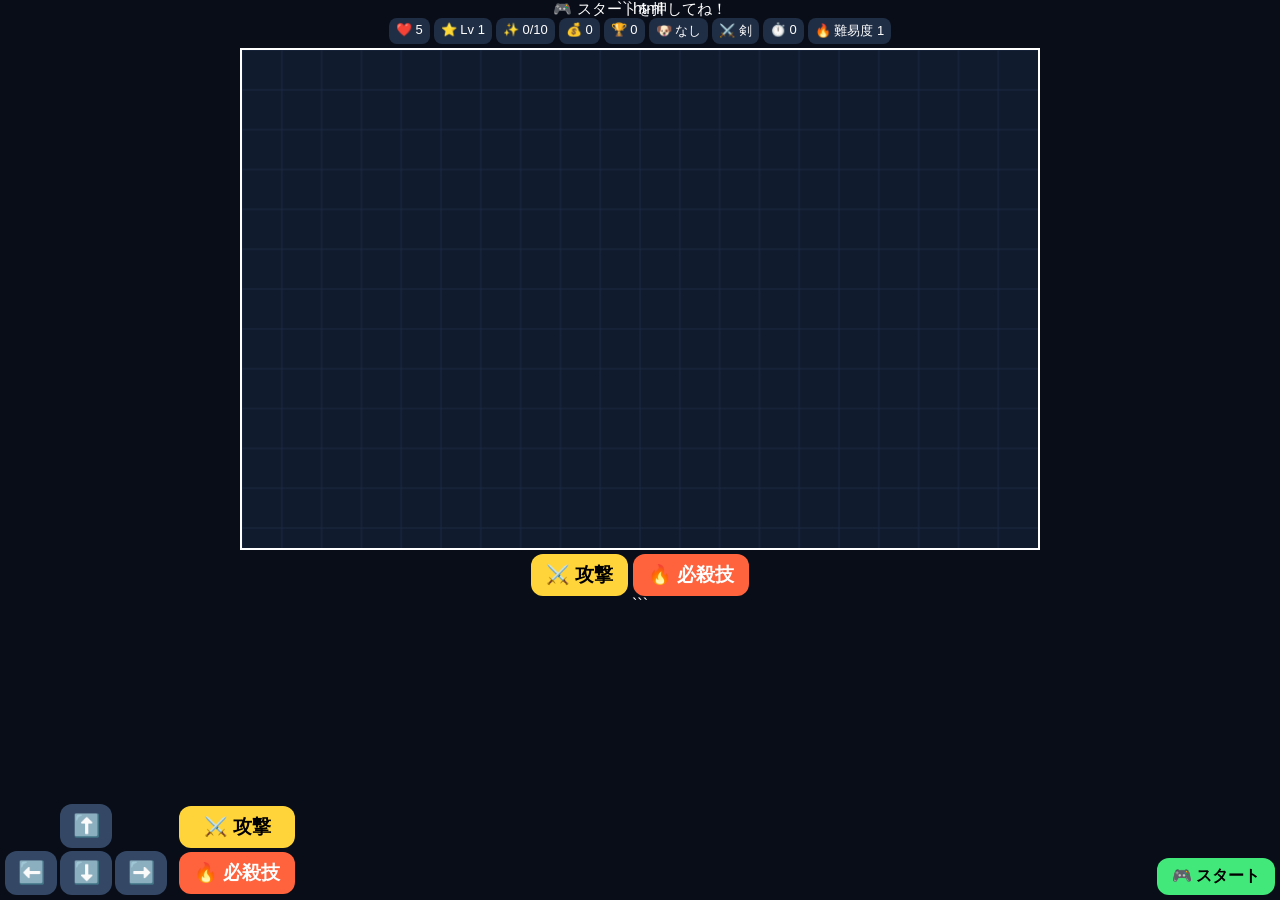
<file: index.html>
```html
<!DOCTYPE html>
<html lang="ja">
<head>
<meta charset="UTF-8">

<meta name="viewport"
content="width=device-width,
initial-scale=1.0,
maximum-scale=1.0,
user-scalable=no">

<title>🔥 無限モンスターサバイバル</title>

<style>

*{
 box-sizing:border-box;
 touch-action:none;
}

body{
 margin:0;
 background:#080d18;
 color:white;
 font-family:sans-serif;
 text-align:center;
 overflow:hidden;
}

h1{
 margin:4px;
 font-size:22px;
}

#info{
 display:flex;
 justify-content:center;
 flex-wrap:wrap;
 gap:4px;
 font-size:13px;
}

.stat{
 background:#202e45;
 padding:4px 7px;
 border-radius:8px;
}

canvas{
 display:block;
 margin:4px auto;
 border:2px solid white;
 background:#111b2e;
 width:min(96vw,800px);
 height:auto;
}

#message{
 height:25px;
 font-size:15px;
}

#bossBox{
 display:none;
 width:70%;
 max-width:600px;
 height:18px;
 margin:3px auto;
 border:2px solid white;
 border-radius:10px;
 overflow:hidden;
}

#bossHP{
 width:100%;
 height:100%;
 background:#e63946;
}

button{
 border:0;
 border-radius:12px;
 font-weight:bold;
 user-select:none;
 -webkit-user-select:none;
}

#start{
 background:#42e879;
 padding:8px 15px;
 font-size:16px;
}

#attack,
#mobileAttack{
 background:#ffd43b;
 padding:8px 15px;
 font-size:19px;
}

#special,
#mobileSpecial{
 background:#ff633d;
 color:white;
 padding:8px 15px;
 font-size:19px;
}

#mobileControls{
 display:flex;
 justify-content:center;
 align-items:center;
 gap:12px;
 margin-top:2px;
}

#dpad{
 display:grid;
 grid-template-columns:52px 52px 52px;
 grid-template-rows:44px 44px;
 gap:3px;
}

.move{
 background:#344866;
 color:white;
 font-size:22px;
}

#up{
 grid-column:2;
}

#left{
 grid-column:1;
 grid-row:2;
}

#down{
 grid-column:2;
 grid-row:2;
}

#right{
 grid-column:3;
 grid-row:2;
}

.actionButtons{
 display:flex;
 flex-direction:column;
 gap:4px;
}

.actionButtons button{
 min-width:105px;
 min-height:40px;
}

@media (orientation:landscape){

 h1{
  display:none;
 }

 canvas{
  width:min(73vw,800px);
 }

 #mobileControls{
  position:absolute;
  left:5px;
  bottom:5px;
 }

 #start{
  position:absolute;
  right:5px;
  bottom:5px;
 }

 #message{
  position:absolute;
  top:0;
  left:50%;
  transform:translateX(-50%);
 }
}

</style>
</head>

<body>

<h1>🔥 無限モンスターサバイバル 🔥</h1>

<div id="info">

<div class="stat">
❤️ <span id="hp">5</span>
</div>

<div class="stat">
⭐ Lv <span id="level">1</span>
</div>

<div class="stat">
✨ <span id="exp">0/10</span>
</div>

<div class="stat">
💰 <span id="coin">0</span>
</div>

<div class="stat">
🏆 <span id="score">0</span>
</div>

<div class="stat">
🐶 <span id="pet">なし</span>
</div>

<div class="stat">
⚔️ <span id="weapon">剣</span>
</div>

<div class="stat">
⏱️ <span id="time">0</span>
</div>

<div class="stat">
🔥 難易度 <span id="difficulty">1</span>
</div>

</div>


<div id="bossBox">
 <div id="bossHP"></div>
</div>


<canvas id="game"
width="800"
height="500">
</canvas>


<div id="message">
🎮 スタートを押してね！
</div>


<div>

<button id="start">
🎮 スタート
</button>

<button id="attack">
⚔️ 攻撃
</button>

<button id="special">
🔥 必殺技
</button>

</div>


<div id="mobileControls">

<div id="dpad">

<button class="move" id="up">⬆️</button>

<button class="move" id="left">⬅️</button>

<button class="move" id="down">⬇️</button>

<button class="move" id="right">➡️</button>

</div>


<div class="actionButtons">

<button id="mobileAttack">
⚔️ 攻撃
</button>

<button id="mobileSpecial">
🔥 必殺技
</button>

</div>

</div>


<script>

/* =========================
   基本設定
========================= */

const canvas =
document.getElementById("game");

const ctx =
canvas.getContext("2d");


const hpText =
document.getElementById("hp");

const levelText =
document.getElementById("level");

const expText =
document.getElementById("exp");

const coinText =
document.getElementById("coin");

const scoreText =
document.getElementById("score");

const petText =
document.getElementById("pet");

const weaponText =
document.getElementById("weapon");

const timeText =
document.getElementById("time");

const difficultyText =
document.getElementById("difficulty");

const message =
document.getElementById("message");

const bossBox =
document.getElementById("bossBox");

const bossHP =
document.getElementById("bossHP");


let player;

let enemies=[];
let coins=[];
let effects=[];
let shots=[];

let boss=null;

let running=false;
let cleared=false;

let hp=5;
let maxHp=5;

let level=1;
let exp=0;

let coin=0;
let score=0;

let gameTime=0;

let difficulty=1;

let weapon="sword";
let weaponPower=1;

let pet=null;

let attackCooldown=0;
let specialCooldown=0;

let invincible=0;

let enemyTimer=0;
let coinTimer=0;
let petTimer=0;

let bossAttackTimer=0;
let bossSummonTimer=0;

let keys={};

let lastTime=0;


/* =========================
   スタート
========================= */

function startGame(){

 player={
  x:400,
  y:250,
  size:24,
  speed:4.5
 };

 enemies=[];
 coins=[];
 effects=[];
 shots=[];

 boss=null;

 running=true;
 cleared=false;

 hp=5;
 maxHp=5;

 level=1;
 exp=0;

 coin=0;
 score=0;

 gameTime=0;

 difficulty=1;

 weapon="sword";
 weaponPower=1;

 pet=null;

 attackCooldown=0;
 specialCooldown=0;

 invincible=0;

 enemyTimer=0;
 coinTimer=0;
 petTimer=0;

 bossAttackTimer=0;
 bossSummonTimer=0;

 bossBox.style.display="none";

 message.textContent=
 "👾 時間がたつほど難しくなるぞ！";

 updateUI();
}


/* =========================
   キーボード
========================= */

document.addEventListener(
"keydown",
function(e){

 keys[e.key.toLowerCase()]=true;

 if(e.key===" "){
  e.preventDefault();
  attack();
 }

 if(e.key.toLowerCase()==="e"){
  special();
 }

});


document.addEventListener(
"keyup",
function(e){

 keys[e.key.toLowerCase()]=false;

});


/* =========================
   スマホ移動
========================= */

function holdButton(
 button,
 direction
){

 button.addEventListener(
 "pointerdown",
 function(e){

  e.preventDefault();

  keys[direction]=true;

 });


 button.addEventListener(
 "pointerup",
 function(e){

  e.preventDefault();

  keys[direction]=false;

 });


 button.addEventListener(
 "pointercancel",
 function(){

  keys[direction]=false;

 });


 button.addEventListener(
 "pointerleave",
 function(){

  keys[direction]=false;

 });

}


holdButton(
 document.getElementById("up"),
 "arrowup"
);

holdButton(
 document.getElementById("down"),
 "arrowdown"
);

holdButton(
 document.getElementById("left"),
 "arrowleft"
);

holdButton(
 document.getElementById("right"),
 "arrowright"
);


/* =========================
   スマホ攻撃
========================= */

document.getElementById(
"mobileAttack"
).addEventListener(
"pointerdown",
function(e){

 e.preventDefault();

 attack();

});


document.getElementById(
"mobileSpecial"
).addEventListener(
"pointerdown",
function(e){

 e.preventDefault();

 special();

});


document.getElementById(
"attack"
).onclick=attack;

document.getElementById(
"special"
).onclick=special;

document.getElementById(
"start"
).onclick=startGame;


/* =========================
   攻撃
========================= */

function attack(){

 if(!running)return;

 if(attackCooldown>0)return;

 attackCooldown=350;


 let range=85;

 let damage=
 25*weaponPower;


 if(weapon==="magic"){

  range=145;

  damage=
  35*weaponPower;
 }


 let hit=false;


 for(
  let i=enemies.length-1;
  i>=0;
  i--
 ){

  const e=enemies[i];

  const d=Math.hypot(
   e.x-player.x,
   e.y-player.y
  );


  if(d<range){

   e.hp-=damage;

   hit=true;

   effect(
    e.x,
    e.y,
    "💥"
   );


   if(e.hp<=0){

    defeatEnemy(i);
   }
  }
 }


 if(boss){

  const d=Math.hypot(
   boss.x-player.x,
   boss.y-player.y
  );


  if(d<145){

   boss.hp-=damage;

   hit=true;

   effect(
    boss.x,
    boss.y,
    "🔥"
   );


   if(boss.hp<=0){

    winGame();
   }
  }
 }


 if(hit){

  message.textContent=
  "⚔️ 攻撃が当たった！";
 }
}


/* =========================
   必殺技
========================= */

function special(){

 if(!running)return;

 if(specialCooldown>0)return;

 specialCooldown=7000;


 const damage=
 120+level*25;


 for(
  let i=enemies.length-1;
  i>=0;
  i--
 ){

  const e=enemies[i];

  const d=Math.hypot(
   e.x-player.x,
   e.y-player.y
  );


  if(d<250){

   e.hp-=damage;

   effect(
    e.x,
    e.y,
    "🔥🔥"
   );


   if(e.hp<=0){

    defeatEnemy(i);
   }
  }
 }


 if(boss){

  const d=Math.hypot(
   boss.x-player.x,
   boss.y-player.y
  );


  if(d<280){

   boss.hp-=damage*2;

   effect(
    boss.x,
    boss.y,
    "💥🔥"
   );


   if(boss.hp<=0){

    winGame();
   }
  }
 }


 message.textContent=
 "🔥🔥🔥 超必殺技！！！";
}


/* =========================
   敵生成
========================= */

function spawnEnemy(){

 const side=
 Math.floor(
  Math.random()*4
 );

 let x;
 let y;


 if(side===0){

  x=-30;
  y=Math.random()*500;

 }else if(side===1){

  x=830;
  y=Math.random()*500;

 }else if(side===2){

  x=Math.random()*800;
  y=-30;

 }else{

  x=Math.random()*800;
  y=530;
 }


 const type=
 Math.random();


 let enemy;


 /* 高速敵 */

 if(type<0.25){

  enemy={

   x:x,
   y:y,

   size:17,

   speed:
   3.0+
   difficulty*0.12,

   hp:
   30+
   difficulty*8,

   maxHp:
   30+
   difficulty*8,

   damage:1,

   icon:"🐺"
  };


 /* タンク */

 }else if(type<0.45){

  enemy={

   x:x,
   y:y,

   size:32,

   speed:
   0.9+
   difficulty*0.04,

   hp:
   100+
   difficulty*18,

   maxHp:
   100+
   difficulty*18,

   damage:2,

   icon:"👹"
  };


 /* 普通 */

 }else{

  enemy={

   x:x,
   y:y,

   size:23,

   speed:
   1.4+
   difficulty*0.07,

   hp:
   45+
   difficulty*10,

   maxHp:
   45+
   difficulty*10,

   damage:1,

   icon:"👾"
  };
 }


 enemies.push(enemy);
}


/* =========================
   敵撃破
========================= */

function defeatEnemy(index){

 const e=enemies[index];

 score+=
 20+
 difficulty*2;

 exp+=3;

 coin+=1;


 effect(
  e.x,
  e.y,
  "✨"
 );


 enemies.splice(
  index,
  1
 );


 checkLevel();
}


/* =========================
   レベルアップ
========================= */

function checkLevel(){

 while(
  exp>=level*10
 ){

  exp-=level*10;

  level++;

  weaponPower++;

  maxHp++;

  hp=maxHp;


  message.textContent=
  "⭐ LEVEL UP！";


  /* ペット */

  if(
   level===3 &&
   !pet
  ){

   pet="🐶";

   message.textContent=
   "🐶 ペットが仲間になった！";
  }


  /* 魔法 */

  if(level===5){

   weapon="magic";

   message.textContent=
   "🔮 魔法を覚えた！";
  }


  /* さらにペット */

  if(
   level===10 &&
   pet==="🐶"
  ){

   pet="🐲";

   message.textContent=
   "🐲 ペットが進化した！！";
  }


  updateUI();
 }
}


/* =========================
   コイン
========================= */

function spawnCoin(){

 coins.push({

  x:30+
  Math.random()*740,

  y:30+
  Math.random()*440,

  size:14
 });
}


/* =========================
   ペット
========================= */

function updatePet(dt){

 if(!pet)return;

 petTimer+=dt;

 if(petTimer<850)return;

 petTimer=0;

 if(enemies.length===0)return;


 let target=null;

 let shortest=Infinity;


 for(const e of enemies){

  const d=Math.hypot(
   e.x-player.x,
   e.y-player.y
  );


  if(d<shortest){

   shortest=d;

   target=e;
  }
 }


 if(target){

  const power=
  pet==="🐲"
  ?60+level*8
  :20+level*5;


  target.hp-=power;


  effect(
   target.x,
   target.y,
   pet+"💥"
  );


  if(target.hp<=0){

   const index=
   enemies.indexOf(target);


   if(index!==-1){

    defeatEnemy(index);
   }
  }
 }
}


/* =========================
   ボス
========================= */

function spawnBoss(){

 enemies=[];


 const bossLevel=
 difficulty;


 boss={

  x:680,

  y:250,

  size:65,

  hp:
  1200+
  bossLevel*250,

  maxHp:
  1200+
  bossLevel*250,

  speed:
  0.65+
  bossLevel*0.03
 };


 bossBox.style.display=
 "block";


 message.textContent=
 "👑👹 FINAL BOSS 出現！！";
}


/* =========================
   ボス更新
========================= */

function updateBoss(dt){

 if(!boss)return;


 const dx=
 player.x-boss.x;

 const dy=
 player.y-boss.y;

 const d=
 Math.hypot(dx,dy);


 if(d>120){

  boss.x+=
  dx/d*boss.speed;

  boss.y+=
  dy/d*boss.speed;
 }


 bossAttackTimer+=dt;

 bossSummonTimer+=dt;


 /* 攻撃間隔がどんどん短くなる */

 const attackInterval=
 Math.max(
  650,
  1700-
  difficulty*45
 );


 if(
  bossAttackTimer>
  attackInterval
 ){

  bossAttackTimer=0;


  /* 近距離攻撃 */

  if(d<170){

   hurtPlayer(
    2+
    Math.floor(
     difficulty/5
    )
   );


   effect(
    player.x,
    player.y,
    "🔥"
   );


  /* 遠距離攻撃 */

  }else{

   const count=
   Math.min(
    5,
    1+
    Math.floor(
     difficulty/4
    )
   );


   for(
    let i=0;
    i<count;
    i++
   ){

    const angle=
    Math.atan2(dy,dx)+
    (i-(count-1)/2)*0.18;


    shots.push({

     x:boss.x,

     y:boss.y,

     vx:
     Math.cos(angle)*
     (4.5+
     difficulty*0.08),

     vy:
     Math.sin(angle)*
     (4.5+
     difficulty*0.08),

     life:180
    });
   }
  }
 }


 /* 子分召喚 */

 const summonInterval=
 Math.max(
  2500,
  6000-
  difficulty*120
 );


 if(
  bossSummonTimer>
  summonInterval
 ){

  bossSummonTimer=0;


  const amount=
  Math.min(
   8,
   2+
   Math.floor(
    difficulty/3
   )
  );


  for(
   let i=0;
   i<amount;
   i++
  ){

   spawnEnemy();
  }


  message.textContent=
  "👑 ボスが大量召喚！！";
 }


 bossHP.style.width=
 Math.max(
  0,
  boss.hp/boss.maxHp*100
 )+"%";
}


/* =========================
   ダメージ
========================= */

function hurtPlayer(damage){

 if(invincible>0)return;


 hp-=damage;

 invincible=900;


 effect(
  player.x,
  player.y,
  "💢"
 );


 if(hp<=0){

  hp=0;

  gameOver();
 }
}


/* =========================
   エフェクト
========================= */

function effect(
 x,
 y,
 text
){

 effects.push({

  x:x,
  y:y,

  text:text,

  life:45
 });
}


/* =========================
   更新
========================= */

function update(dt){

 if(!running)return;


 gameTime+=
 dt/1000;


 /* 10秒ごとに難しくなる */

 difficulty=
 Math.max(
  1,
  Math.floor(
   gameTime/10
  )+1
 );


 score+=
 dt*0.01;


 attackCooldown=
 Math.max(
  0,
  attackCooldown-dt
 );


 specialCooldown=
 Math.max(
  0,
  specialCooldown-dt
 );


 invincible=
 Math.max(
  0,
  invincible-dt
 );


 /* =================
    プレイヤー移動
 ================= */

 let dx=0;
 let dy=0;


 if(
  keys["a"]||
  keys["arrowleft"]
 )dx--;


 if(
  keys["d"]||
  keys["arrowright"]
 )dx++;


 if(
  keys["w"]||
  keys["arrowup"]
 )dy--;


 if(
  keys["s"]||
  keys["arrowdown"]
 )dy++;


 if(dx||dy){

  const d=
  Math.hypot(dx,dy);


  player.x+=
  dx/d*player.speed;

  player.y+=
  dy/d*player.speed;
 }


 player.x=
 Math.max(
  25,
  Math.min(
   775,
   player.x
  )
 );


 player.y=
 Math.max(
  25,
  Math.min(
   475,
   player.y
  )
 );


 /* =================
    ボス出現
 ================= */

 if(
  gameTime>=60 &&
  !boss
 ){

  spawnBoss();
 }


 /* =================
    敵生成
 ================= */

 if(!boss){

  enemyTimer+=dt;


  const spawnTime=
  Math.max(
   180,
   850-
   difficulty*35
  );


  if(
   enemyTimer>
   spawnTime
  ){

   enemyTimer=0;

   spawnEnemy();
  }


  coinTimer+=dt;


  if(
   coinTimer>
   Math.max(
    500,
    1500-
    difficulty*30
   )
  ){

   coinTimer=0;

   spawnCoin();
  }
 }


 /* =================
    敵移動
 ================= */

 for(
  const e of enemies
 ){

  const dx=
  player.x-e.x;

  const dy=
  player.y-e.y;

  const d=
  Math.hypot(dx,dy);


  if(d>0){

   e.x+=
   dx/d*e.speed;

   e.y+=
   dy/d*e.speed;
  }


  if(
   d<
   player.size+
   e.size
  ){

   hurtPlayer(
    e.damage
   );
  }
 }


 /* =================
    コイン取得
 ================= */

 for(
  let i=coins.length-1;
  i>=0;
  i--
 ){

  const c=coins[i];

  const d=
  Math.hypot(
   player.x-c.x,
   player.y-c.y
  );


  if(
   d<
   player.size+
   c.size
  ){

   coin++;

   score+=50;

   coins.splice(i,1);


   effect(
    c.x,
    c.y,
    "💰"
   );
  }
 }


 updatePet(dt);

 updateBoss(dt);


 /* =================
    ボス弾
 ================= */

 for(
  let i=shots.length-1;
  i>=0;
  i--
 ){

  const s=shots[i];

  s.x+=s.vx;

  s.y+=s.vy;

  s.life--;


  const d=
  Math.hypot(
   player.x-s.x,
   player.y-s.y
  );


  if(d<25){

   hurtPlayer(1);

   shots.splice(i,1);

   continue;
  }


  if(s.life<=0){

   shots.splice(i,1);
  }
 }


 /* =================
    エフェクト
 ================= */

 for(
  let i=effects.length-1;
  i>=0;
  i--
 ){

  effects[i].y-=0.7;

  effects[i].life--;


  if(
   effects[i].life<=0
  ){

   effects.splice(i,1);
  }
 }


 updateUI();
}


/* =========================
   GAME OVER
========================= */

function gameOver(){

 running=false;

 message.textContent=
 "💀 GAME OVER！";
}


/* =========================
   CLEAR
========================= */

function winGame(){

 if(cleared)return;


 cleared=true;

 running=false;

 boss=null;

 bossBox.style.display=
 "none";


 score+=10000;


 message.textContent=
 "🏆 GAME CLEAR！！";


 updateUI();
}


/* =========================
   UI
========================= */

function updateUI(){

 hpText.textContent=hp;

 levelText.textContent=
 level;

 expText.textContent=
 exp+"/"+level*10;

 coinText.textContent=
 coin;

 scoreText.textContent=
 Math.floor(score);

 petText.textContent=
 pet||"なし";

 weaponText.textContent=
 weapon==="sword"
 ?"🗡️ 剣"
 :"🔮 魔法";

 timeText.textContent=
 Math.floor(gameTime);

 difficultyText.textContent=
 difficulty;
}


/* =========================
   描画
========================= */

function draw(){

 ctx.clearRect(
  0,0,800,500
 );


 /* 背景 */

 ctx.fillStyle=
 "#111b2e";

 ctx.fillRect(
  0,0,800,500
 );


 /* マス目 */

 ctx.strokeStyle=
 "#1d2a42";


 for(
  let x=0;
  x<800;
  x+=40
 ){

  ctx.beginPath();

  ctx.moveTo(x,0);

  ctx.lineTo(x,500);

  ctx.stroke();
 }


 for(
  let y=0;
  y<500;
  y+=40
 ){

  ctx.beginPath();

  ctx.moveTo(0,y);

  ctx.lineTo(800,y);

  ctx.stroke();
 }


 /* コイン */

 for(
  const c of coins
 ){

  ctx.font=
  "27px sans-serif";

  ctx.textAlign="center";

  ctx.textBaseline="middle";

  ctx.fillText(
   "💰",
   c.x,
   c.y
  );
 }


 /* 敵 */

 for(
  const e of enemies
 ){

  ctx.font=
  (e.size+15)+
  "px sans-serif";


  ctx.fillText(
   e.icon,
   e.x,
   e.y
  );


  /* HPバー */

  ctx.fillStyle=
  "#e63946";


  ctx.fillRect(
   e.x-e.size,
   e.y-e.size-7,

   e.size*2*
   Math.max(
    0,
    e.hp/e.maxHp
   ),

   4
  );
 }


 /* ボス */

 if(boss){

  ctx.font=
  "90px sans-serif";


  ctx.fillText(
   "👹",
   boss.x,
   boss.y
  );


  ctx.font=
  "23px sans-serif";


  ctx.fillText(
   "👑 BOSS",
   boss.x,
   boss.y-65
  );
 }


 /* 弾 */

 for(
  const s of shots
 ){

  ctx.font=
  "25px sans-serif";


  ctx.fillText(
   "🔥",
   s.x,
   s.y
  );
 }


 /* 攻撃範囲 */

 if(
  player &&
  attackCooldown>230
 ){

  ctx.beginPath();


  ctx.arc(
   player.x,
   player.y,

   boss
   ?145
   :
   weapon==="magic"
   ?145
   :85,

   0,
   Math.PI*2
  );


  ctx.strokeStyle=
  "#ffd43b";

  ctx.lineWidth=4;

  ctx.stroke();

  ctx.lineWidth=1;
 }


 /* プレイヤー */

 if(player){

  if(
   invincible<=0 ||
   Math.floor(
    invincible/80
   )%2===0
  ){

   ctx.font=
   "42px sans-serif";


   ctx.fillText(
    "🧙",
    player.x,
    player.y
   );
  }
 }


 /* ペット */

 if(
  player &&
  pet
 ){

  ctx.font=
  "32px sans-serif";


  ctx.fillText(
   pet,
   player.x-45,
   player.y+35
  );
 }


 /* エフェクト */

 for(
  const e of effects
 ){

  ctx.font=
  "25px sans-serif";


  ctx.fillText(
   e.text,
   e.x,
   e.y
  );
 }


 /* GAME OVER */

 if(
  !running &&
  !cleared &&
  hp<=0
 ){

  overlay();


  ctx.font=
  "50px sans-serif";


  ctx.fillText(
   "💀 GAME OVER",
   400,
   200
  );


  ctx.font=
  "25px sans-serif";


  ctx.fillText(
   "スコア "+
   Math.floor(score),
   400,
   255
  );


  ctx.fillText(
   "🔄 スタートで再挑戦！",
   400,
   315
  );
 }


 /* CLEAR */

 if(cleared){

  overlay();


  ctx.font=
  "50px sans-serif";


  ctx.fillText(
   "🏆 GAME CLEAR!",
   400,
   165
  );


  ctx.font=
  "27px sans-serif";


  ctx.fillText(
   "👑 ラスボス撃破！！",
   400,
   225
  );


  ctx.fillText(
   "⭐ LEVEL "+
   level,
   400,
   270
  );


  ctx.fillText(
   "💰 コイン "+
   coin,
   400,
   310
  );


  ctx.fillText(
   "🔥 難易度 "+
   difficulty,
   400,
   350
  );


  ctx.fillText(
   "🏆 スコア "+
   Math.floor(score),
   400,
   390
  );


  ctx.fillText(
   "🔄 もう一度遊ぶ！",
   400,
   435
  );
 }
}


/* =========================
   暗転
========================= */

function overlay(){

 ctx.fillStyle=
 "rgba(0,0,0,.75)";

 ctx.fillRect(
  0,0,800,500
 );

 ctx.fillStyle="white";

 ctx.textAlign="center";

 ctx.textBaseline="middle";
}


/* =========================
   ゲームループ
========================= */

function loop(now){

 let dt=
 now-lastTime;

 lastTime=now;


 if(dt>100){

  dt=16;
 }


 update(dt);

 draw();


 requestAnimationFrame(loop);
}


requestAnimationFrame(loop);

</script>

</body>
</html>
```
</file>
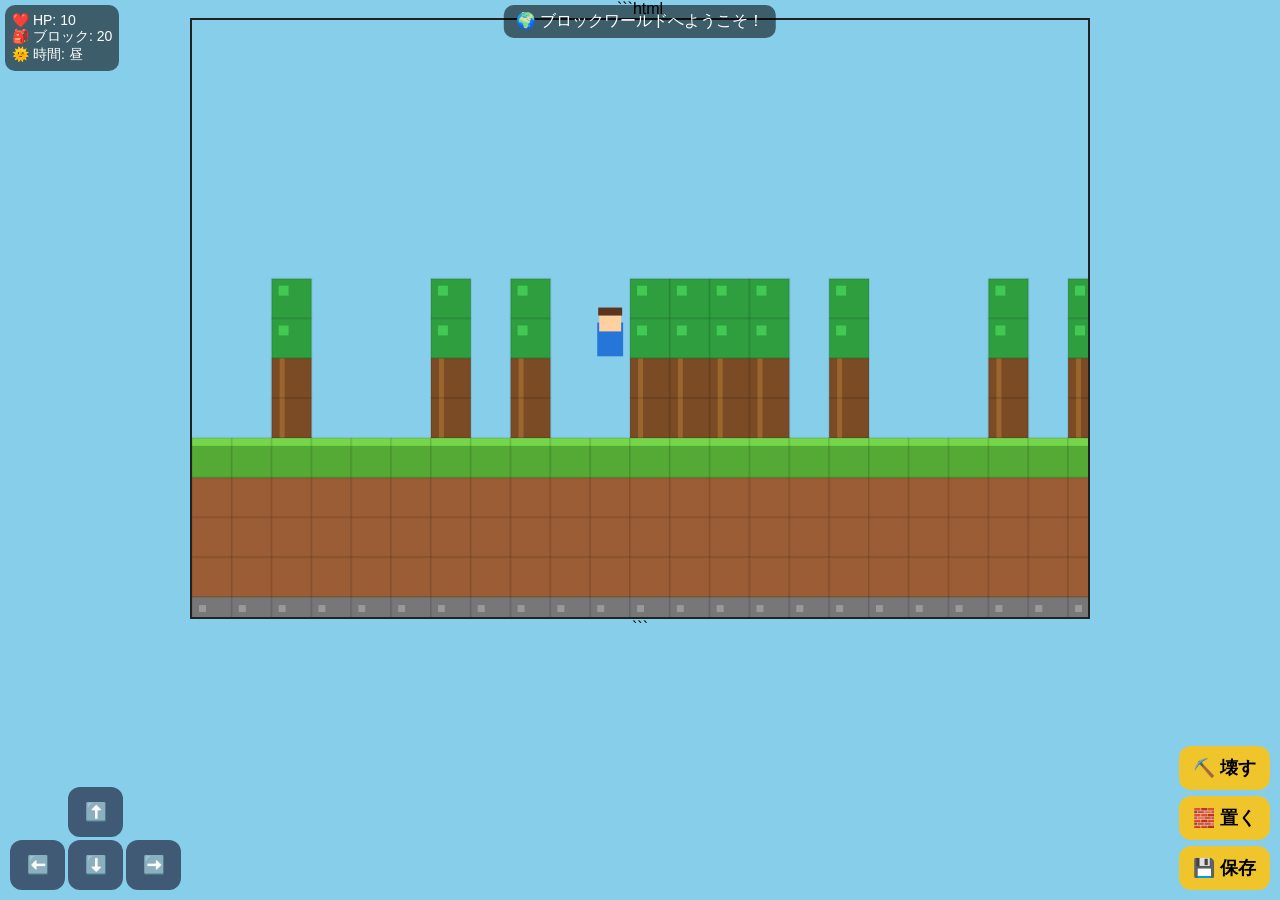
<file: game1.html>
```html
<!DOCTYPE html>
<html lang="ja">
<head>
<meta charset="UTF-8">
<meta name="viewport"
      content="width=device-width,
               initial-scale=1,
               maximum-scale=1,
               user-scalable=no">

<title>🌍 ブロックワールド</title>

<style>
*{
    box-sizing:border-box;
    touch-action:none;
}

body{
    margin:0;
    background:#87ceeb;
    font-family:sans-serif;
    overflow:hidden;
    text-align:center;
}

#game{
    display:block;
    margin:auto;
    background:#87ceeb;
    border:2px solid #222;
    width:100vw;
    max-width:900px;
    height:auto;
}

#info{
    position:fixed;
    top:5px;
    left:5px;
    z-index:10;
    background:rgba(0,0,0,.55);
    color:white;
    padding:7px;
    border-radius:10px;
    font-size:14px;
    text-align:left;
}

#message{
    position:fixed;
    top:5px;
    left:50%;
    transform:translateX(-50%);
    z-index:20;
    color:white;
    background:rgba(0,0,0,.55);
    padding:6px 12px;
    border-radius:10px;
}

#buttons{
    position:fixed;
    bottom:8px;
    left:50%;
    transform:translateX(-50%);
    z-index:20;
    display:flex;
    gap:6px;
    align-items:center;
}

button{
    border:0;
    border-radius:12px;
    padding:10px 14px;
    font-size:18px;
    font-weight:bold;
}

.move{
    background:#405a75;
    color:white;
}

.action{
    background:#f0c52b;
}

#pad{
    position:fixed;
    left:10px;
    bottom:10px;
    z-index:20;
    display:grid;
    grid-template-columns:55px 55px 55px;
    grid-template-rows:50px 50px;
    gap:3px;
}

#up{
    grid-column:2;
}

#left{
    grid-column:1;
    grid-row:2;
}

#down{
    grid-column:2;
    grid-row:2;
}

#right{
    grid-column:3;
    grid-row:2;
}

#actions{
    position:fixed;
    right:10px;
    bottom:10px;
    z-index:20;
    display:flex;
    flex-direction:column;
    gap:6px;
}

@media(max-width:600px){
    button{
        padding:9px 11px;
        font-size:16px;
    }

    #info{
        font-size:12px;
    }
}
</style>
</head>

<body>

<div id="info">
❤️ HP: <span id="hp">10</span><br>
🎒 ブロック: <span id="blockCount">20</span><br>
🌞 時間: <span id="day">昼</span>
</div>

<div id="message">
🌍 ブロックワールドへようこそ！
</div>

<canvas id="game"
        width="900"
        height="600">
</canvas>


<!-- スマホ移動 -->

<div id="pad">

<button class="move" id="up">⬆️</button>
<button class="move" id="left">⬅️</button>
<button class="move" id="down">⬇️</button>
<button class="move" id="right">➡️</button>

</div>


<!-- 操作 -->

<div id="actions">

<button class="action" id="breakBtn">
⛏️ 壊す
</button>

<button class="action" id="placeBtn">
🧱 置く
</button>

<button class="action" id="saveBtn">
💾 保存
</button>

</div>


<script>

/* =========================
   設定
========================= */

const canvas =
document.getElementById("game");

const ctx =
canvas.getContext("2d");


const TILE=40;

const WORLD_W=60;
const WORLD_H=40;


/* =========================
   世界
========================= */

let world=[];

for(let y=0;y<WORLD_H;y++){

    world[y]=[];

    for(let x=0;x<WORLD_W;x++){

        if(y<18){

            world[y][x]=0;

        }else if(y===18){

            world[y][x]=1;

        }else if(y<22){

            world[y][x]=2;

        }else{

            world[y][x]=3;
        }
    }
}


/* =========================
   木
========================= */

for(let i=0;i<35;i++){

    let x=
    2+
    Math.floor(
        Math.random()*(WORLD_W-4)
    );

    let y=17;

    world[y][x]=4;
    world[y-1][x]=4;
    world[y-2][x]=5;
    world[y-3][x]=5;
}


/* =========================
   石
========================= */

for(let i=0;i<80;i++){

    let x=
    Math.floor(
        Math.random()*WORLD_W
    );

    let y=
    23+
    Math.floor(
        Math.random()*15
    );

    if(y<WORLD_H){

        world[y][x]=6;
    }
}


/* =========================
   プレイヤー
========================= */

let player={
    x:10,
    y:15,
    hp:10
};


let blocks=20;

let cameraX=0;
let cameraY=0;

let dayTime=0;

let enemies=[];


/* =========================
   ブロック情報
========================= */

const blockNames={
    0:"空気",
    1:"草",
    2:"土",
    3:"石",
    4:"木",
    5:"葉っぱ",
    6:"石炭石"
};


/* =========================
   描画
========================= */

function drawBlock(
    type,
    x,
    y
){

    if(type===0)return;


    if(type===1){

        ctx.fillStyle="#55aa35";
        ctx.fillRect(
            x,y,TILE,TILE
        );

        ctx.fillStyle="#75d64c";
        ctx.fillRect(
            x,y,TILE,8
        );
    }


    if(type===2){

        ctx.fillStyle="#9b5d35";
        ctx.fillRect(
            x,y,TILE,TILE
        );
    }


    if(type===3){

        ctx.fillStyle="#777";
        ctx.fillRect(
            x,y,TILE,TILE
        );

        ctx.fillStyle="#999";

        ctx.fillRect(
            x+7,y+8,7,7
        );

        ctx.fillRect(
            x+25,y+20,6,6
        );
    }


    if(type===4){

        ctx.fillStyle="#7a4b24";
        ctx.fillRect(
            x,y,TILE,TILE
        );

        ctx.fillStyle="#9b652e";

        ctx.fillRect(
            x+8,y,5,TILE
        );
    }


    if(type===5){

        ctx.fillStyle="#2e9e3f";
        ctx.fillRect(
            x,y,TILE,TILE
        );

        ctx.fillStyle="#42c954";

        ctx.fillRect(
            x+7,y+7,10,10
        );
    }


    if(type===6){

        ctx.fillStyle="#666";
        ctx.fillRect(
            x,y,TILE,TILE
        );

        ctx.fillStyle="#222";

        ctx.fillRect(
            x+8,y+8,7,7
        );

        ctx.fillRect(
            x+25,y+24,6,6
        );
    }


    ctx.strokeStyle=
    "rgba(0,0,0,.15)";

    ctx.strokeRect(
        x,y,TILE,TILE
    );
}


/* =========================
   プレイヤー
========================= */

function drawPlayer(){

    const x=
    player.x*TILE-
    cameraX;

    const y=
    player.y*TILE-
    cameraY;


    ctx.fillStyle="#2675d8";

    ctx.fillRect(
        x+7,
        y+4,
        26,
        34
    );


    ctx.fillStyle="#ffd0a0";

    ctx.fillRect(
        x+9,
        y-9,
        22,
        22
    );


    ctx.fillStyle="#5b351d";

    ctx.fillRect(
        x+8,
        y-11,
        24,
        8
    );
}


/* =========================
   敵
========================= */

function spawnEnemy(){

    enemies.push({

        x:
        player.x+
        (Math.random()<.5?-8:8),

        y:17,

        hp:3,

        speed:.02
    });
}


function drawEnemies(){

    for(const e of enemies){

        const x=
        e.x*TILE-
        cameraX;

        const y=
        e.y*TILE-
        cameraY;


        ctx.fillStyle="#36a852";

        ctx.fillRect(
            x+5,
            y+5,
            30,
            32
        );


        ctx.fillStyle="#111";

        ctx.fillRect(
            x+11,
            y+13,
            5,
            5
        );

        ctx.fillRect(
            x+25,
            y+13,
            5,
            5
        );
    }
}


/* =========================
   世界描画
========================= */

function drawWorld(){

    ctx.clearRect(
        0,0,
        canvas.width,
        canvas.height
    );


    /* 空 */

    ctx.fillStyle=
    dayTime<3000
    ?" #87ceeb"
    :"#18233f";

    ctx.fillStyle=
    dayTime<3000
    ?" #87ceeb"
    :"#18233f";

    ctx.fillRect(
        0,0,
        canvas.width,
        canvas.height
    );


    /* ブロック */

    const startX=
    Math.floor(cameraX/TILE)-1;

    const endX=
    startX+
    Math.ceil(canvas.width/TILE)+2;

    const startY=
    Math.floor(cameraY/TILE)-1;

    const endY=
    startY+
    Math.ceil(canvas.height/TILE)+2;


    for(
        let y=startY;
        y<endY;
        y++
    ){

        for(
            let x=startX;
            x<endX;
            x++
        ){

            if(
                x>=0 &&
                x<WORLD_W &&
                y>=0 &&
                y<WORLD_H
            ){

                drawBlock(
                    world[y][x],
                    x*TILE-cameraX,
                    y*TILE-cameraY
                );
            }
        }
    }


    drawEnemies();

    drawPlayer();
}


/* =========================
   移動
========================= */

let keys={};


document.addEventListener(
"keydown",
e=>{

    keys[e.key.toLowerCase()]=true;

});


document.addEventListener(
"keyup",
e=>{

    keys[e.key.toLowerCase()]=false;

});


function move(){

    let dx=0;
    let dy=0;


    if(
        keys["a"]||
        keys["arrowleft"]
    ){
        dx=-.08;
    }


    if(
        keys["d"]||
        keys["arrowright"]
    ){
        dx=.08;
    }


    if(
        keys["w"]||
        keys["arrowup"]
    ){
        dy=-.08;
    }


    if(
        keys["s"]||
        keys["arrowdown"]
    ){
        dy=.08;
    }


    player.x+=dx;
    player.y+=dy;


    player.x=
    Math.max(
        1,
        Math.min(
            WORLD_W-2,
            player.x
        )
    );


    player.y=
    Math.max(
        1,
        Math.min(
            WORLD_H-2,
            player.y
        )
    );


    cameraX=
    player.x*TILE-
    canvas.width/2;

    cameraY=
    player.y*TILE-
    canvas.height/2;


    cameraX=
    Math.max(
        0,
        Math.min(
            WORLD_W*TILE-
            canvas.width,
            cameraX
        )
    );


    cameraY=
    Math.max(
        0,
        Math.min(
            WORLD_H*TILE-
            canvas.height,
            cameraY
        )
    );
}


/* =========================
   スマホボタン
========================= */

function hold(
    id,
    key
){

    const b=
    document.getElementById(id);


    b.addEventListener(
        "pointerdown",
        e=>{
            e.preventDefault();
            keys[key]=true;
        }
    );


    b.addEventListener(
        "pointerup",
        e=>{
            e.preventDefault();
            keys[key]=false;
        }
    );


    b.addEventListener(
        "pointercancel",
        ()=>{
            keys[key]=false;
        }
    );
}


hold("up","arrowup");
hold("down","arrowdown");
hold("left","arrowleft");
hold("right","arrowright");


/* =========================
   マウス・タップ位置
========================= */

function getTile(){

    const rect=
    canvas.getBoundingClientRect();


    const scaleX=
    canvas.width/rect.width;

    const scaleY=
    canvas.height/rect.height;


    const x=
    (window.event.clientX-
    rect.left)*scaleX+
    cameraX;


    const y=
    (window.event.clientY-
    rect.top)*scaleY+
    cameraY;


    return {

        x:Math.floor(x/TILE),

        y:Math.floor(y/TILE)
    };
}


/* =========================
   ブロックを壊す
========================= */

function breakBlock(){

    if(!window.event)return;


    const p=
    getTile();


    if(
        p.x<0 ||
        p.x>=WORLD_W ||
        p.y<0 ||
        p.y>=WORLD_H
    )return;


    const d=
    Math.hypot(
        p.x-player.x,
        p.y-player.y
    );


    if(d>4){

        message.textContent=
        "❌ 遠すぎる！";

        return;
    }


    if(
        world[p.y][p.x]!==0
    ){

        world[p.y][p.x]=0;

        blocks++;

        message.textContent=
        "⛏️ ブロックを壊した！";
    }
}


/* =========================
   ブロックを置く
========================= */

function placeBlock(){

    if(!window.event)return;


    const p=
    getTile();


    if(
        p.x<0 ||
        p.x>=WORLD_W ||
        p.y<0 ||
        p.y>=WORLD_H
    )return;


    const d=
    Math.hypot(
        p.x-player.x,
        p.y-player.y
    );


    if(d>4){

        message.textContent=
        "❌ 遠すぎる！";

        return;
    }


    if(
        world[p.y][p.x]===0 &&
        blocks>0
    ){

        world[p.y][p.x]=2;

        blocks--;

        message.textContent=
        "🧱 土ブロックを置いた！";
    }
}


/* =========================
   キャンバス操作
========================= */

canvas.addEventListener(
"pointerdown",
function(e){

    window.event=e;

    if(e.button===2){

        placeBlock();

    }else{

        breakBlock();
    }
});


canvas.addEventListener(
"contextmenu",
e=>{
    e.preventDefault();
});


/* =========================
   ボタン
========================= */

document.getElementById(
"breakBtn"
).addEventListener(
"pointerdown",
()=>{
    message.textContent=
    "⛏️ 壊したいブロックをタップ！";
});


document.getElementById(
"placeBtn"
).addEventListener(
"pointerdown",
()=>{
    message.textContent=
    "🧱 置きたい場所をタップ！";
});


/* =========================
   保存
========================= */

function saveGame(){

    localStorage.setItem(
        "blockWorld",
        JSON.stringify({
            world:world,
            player:player,
            blocks:blocks,
            dayTime:dayTime
        })
    );


    message.textContent=
    "💾 ゲームを保存した！";
}


function loadGame(){

    const data=
    localStorage.getItem(
        "blockWorld"
    );


    if(!data)return;


    const save=
    JSON.parse(data);


    world=save.world;

    player=save.player;

    blocks=save.blocks;

    dayTime=save.dayTime;
}


document.getElementById(
"saveBtn"
).onclick=saveGame;


loadGame();


/* =========================
   時間
========================= */

function updateTime(){

    dayTime++;

    if(dayTime>6000){

        dayTime=0;
    }


    const day=
    dayTime<3000;


    document.getElementById(
        "day"
    ).textContent=
    day?"昼":"夜";
}


/* =========================
   敵AI
========================= */

function updateEnemies(){

    for(
        let i=enemies.length-1;
        i>=0;
        i--
    ){

        const e=enemies[i];


        if(
            Math.abs(
                e.x-player.x
            )<10
        ){

            e.x+=
            e.x<player.x
            ?e.speed
            :-e.speed;
        }


        const d=
        Math.hypot(
            e.x-player.x,
            e.y-player.y
        );


        if(d<.7){

            player.hp-=.01;

            if(player.hp<=0){

                player.hp=0;

                message.textContent=
                "💀 ゲームオーバー！";
            }
        }
    }


    if(
        dayTime>3000 &&
        Math.random()<.003 &&
        enemies.length<8
    ){

        spawnEnemy();
    }
}


/* =========================
   UI
========================= */

function updateUI(){

    document.getElementById(
        "hp"
    ).textContent=
    Math.ceil(player.hp);


    document.getElementById(
        "blockCount"
    ).textContent=
    blocks;
}


/* =========================
   ゲームループ
========================= */

let timer=0;


function loop(){

    move();

    timer++;


    if(timer%10===0){

        updateTime();

        updateEnemies();

        updateUI();
    }


    drawWorld();


    requestAnimationFrame(
        loop
    );
}


loop();

</script>

</body>
</html>
```
</file>
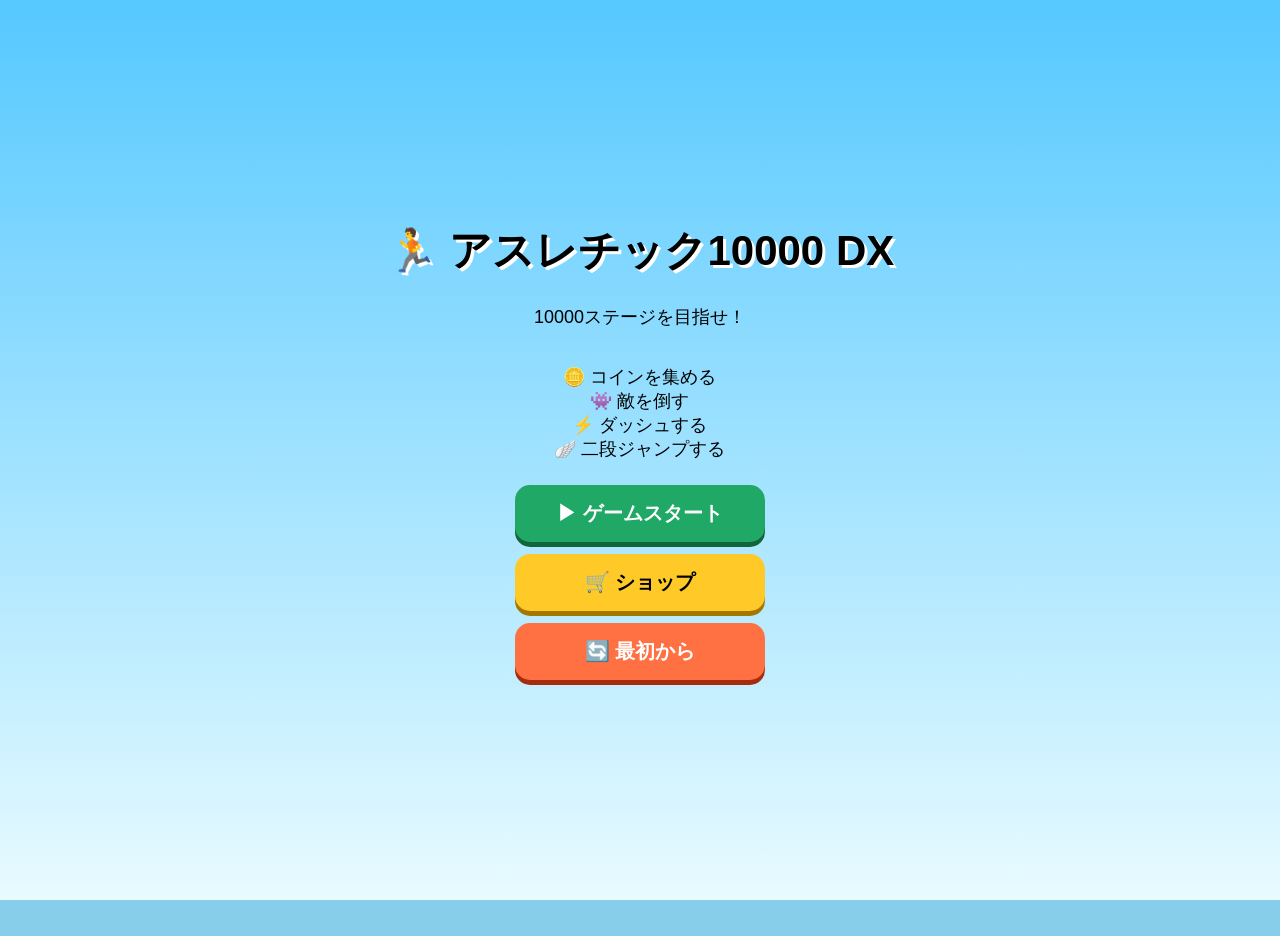
<file: index1.html>
```html
<!DOCTYPE html>
<html lang="ja">
<head>
<meta charset="UTF-8">
<meta name="viewport" content="width=device-width,initial-scale=1.0">
<title>アスレチック10000 DX</title>

<style>

*{
  box-sizing:border-box;
  user-select:none;
  touch-action:none;
}

html,body{
  margin:0;
  width:100%;
  height:100%;
  overflow:hidden;
  font-family:Arial,sans-serif;
}

body{
  background:#87ceeb;
}

button{
  cursor:pointer;
}

/* =====================
   タイトル
===================== */

#titleScreen{
  position:fixed;
  inset:0;
  z-index:5000;
  display:flex;
  flex-direction:column;
  justify-content:center;
  align-items:center;
  text-align:center;
  background:linear-gradient(#55c8ff,#e8fbff);
}

#titleScreen h1{
  font-size:42px;
  margin:8px;
  text-shadow:3px 3px white;
}

#titleScreen p{
  font-size:18px;
}

.menuButton{
  width:250px;
  padding:15px;
  margin:6px;
  border:0;
  border-radius:15px;
  font-size:20px;
  font-weight:bold;
}

#startButton{
  background:#20a866;
  color:white;
  box-shadow:0 5px #12643b;
}

#shopButton{
  background:#ffca28;
  box-shadow:0 5px #a47700;
}

#resetButton{
  background:#ff7043;
  color:white;
  box-shadow:0 5px #a52d0e;
}

.menuButton:active{
  transform:translateY(4px);
  box-shadow:0 1px #555;
}

/* =====================
   ゲーム
===================== */

#game{
  position:relative;
  width:100vw;
  height:100vh;
  overflow:hidden;
}

#world{
  position:absolute;
  left:0;
  top:0;
  width:12000px;
  height:100%;
}

/* =====================
   プレイヤー
===================== */

#player{
  position:absolute;
  width:42px;
  height:52px;
  background:orange;
  border:4px solid #d87500;
  border-radius:12px;
  z-index:100;
}

#player::before{
  content:"🙂";
  position:absolute;
  font-size:27px;
  left:3px;
  top:3px;
}

/* =====================
   足場
===================== */

.platform{
  position:absolute;
  height:30px;
  background:#20a044;
  border:4px solid #116526;
  border-radius:6px;
}

/* =====================
   トゲ
===================== */

.spike{
  position:absolute;
  width:45px;
  height:35px;
  z-index:30;
}

.spike::after{
  content:"";
  position:absolute;
  left:0;
  top:0;
  border-left:22px solid transparent;
  border-right:22px solid transparent;
  border-bottom:35px solid red;
}

/* =====================
   コイン
===================== */

.coin{
  position:absolute;
  width:28px;
  height:28px;
  background:gold;
  border:4px solid #d89d00;
  border-radius:50%;
  z-index:40;
}

/* =====================
   ジャンプ台
===================== */

.spring{
  position:absolute;
  width:60px;
  height:20px;
  background:#29a9ff;
  border:4px solid #0767a5;
  border-radius:8px;
  z-index:35;
}

/* =====================
   敵
===================== */

.enemy{
  position:absolute;
  width:45px;
  height:45px;
  background:#8b2be2;
  border:4px solid #53108f;
  border-radius:50%;
  z-index:70;
}

.enemy::after{
  content:"👾";
  position:absolute;
  left:1px;
  top:-3px;
  font-size:33px;
}

/* =====================
   ゴール
===================== */

#goal{
  position:absolute;
  width:35px;
  height:110px;
  background:#333;
  z-index:60;
}

#goalFlag{
  position:absolute;
  left:30px;
  top:0;
  width:75px;
  height:45px;
  background:red;
  clip-path:polygon(
    0 0,
    100% 0,
    75% 50%,
    100% 100%,
    0 100%
  );
}

/* =====================
   情報
===================== */

#info{
  position:fixed;
  top:8px;
  left:8px;
  z-index:1000;
  color:white;
  background:rgba(0,0,0,.82);
  padding:9px 12px;
  border-radius:12px;
  font-size:14px;
}

/* =====================
   ショップ
===================== */

#shop{
  display:none;
  position:fixed;
  inset:0;
  z-index:6000;
  background:rgba(0,0,0,.78);
  justify-content:center;
  align-items:center;
}

#shopBox{
  width:min(430px,92vw);
  max-height:90vh;
  overflow:auto;
  background:white;
  border-radius:22px;
  padding:20px;
  text-align:center;
}

.shopItem{
  background:#f1f1f1;
  border-radius:15px;
  padding:14px;
  margin:10px 0;
}

.shopItem button{
  border:0;
  border-radius:10px;
  padding:10px 18px;
  background:#20a866;
  color:white;
  font-weight:bold;
}

#closeShop{
  width:100%;
  border:0;
  border-radius:12px;
  padding:13px;
  background:#555;
  color:white;
  font-size:18px;
}

/* =====================
   クリア
===================== */

#message{
  display:none;
  position:fixed;
  left:50%;
  top:50%;
  transform:translate(-50%,-50%);
  z-index:3000;
  width:min(390px,90vw);
  padding:25px;
  text-align:center;
  background:rgba(0,0,0,.95);
  color:white;
  border-radius:22px;
}

#nextButton{
  border:0;
  border-radius:12px;
  padding:14px 24px;
  font-size:18px;
  background:#20a866;
  color:white;
}

/* =====================
   通知
===================== */

#toast{
  display:none;
  position:fixed;
  left:50%;
  top:80px;
  transform:translateX(-50%);
  z-index:4000;
  background:rgba(0,0,0,.9);
  color:white;
  padding:10px 18px;
  border-radius:12px;
}

/* =====================
   スマホ
===================== */

#controls{
  position:fixed;
  left:0;
  right:0;
  bottom:12px;
  display:flex;
  justify-content:space-between;
  padding:0 12px;
  z-index:1500;
}

.group{
  display:flex;
  gap:8px;
}

.control{
  width:65px;
  height:65px;
  border:0;
  border-radius:16px;
  background:rgba(0,0,0,.72);
  color:white;
  font-size:26px;
}

/* =====================
   花火
===================== */

#fireworks{
  display:none;
  position:fixed;
  inset:0;
  z-index:2500;
  pointer-events:none;
}

</style>
</head>


<body>


<!-- =====================
     タイトル
===================== -->

<div id="titleScreen">

  <h1>🏃 アスレチック10000 DX</h1>

  <p>
    10000ステージを目指せ！
  </p>

  <p>
    🪙 コインを集める<br>
    👾 敵を倒す<br>
    ⚡ ダッシュする<br>
    🪽 二段ジャンプする
  </p>

  <button
    id="startButton"
    class="menuButton">
    ▶ ゲームスタート
  </button>

  <button
    id="shopButton"
    class="menuButton">
    🛒 ショップ
  </button>

  <button
    id="resetButton"
    class="menuButton">
    🔄 最初から
  </button>

</div>


<!-- =====================
     ゲーム
===================== -->

<div id="game">

  <div id="world">

    <div id="player"></div>

    <div id="goal">
      <div id="goalFlag"></div>
    </div>

  </div>

</div>


<!-- =====================
     情報
===================== -->

<div id="info">

  🏃 <span id="stage">1</span>/10000

 　❤️ <span id="hp">3</span>

 　🪙 <span id="coins">0</span>

 　⭐ <span id="score">0</span>

 　💰 <span id="money">0</span>

</div>


<div id="toast"></div>


<!-- =====================
     ショップ
===================== -->

<div id="shop">

  <div id="shopBox">

    <h2>🛒 パワーアップショップ</h2>

    <p>
      💰 コイン：
      <span id="shopMoney">0</span>
    </p>


    <div class="shopItem">

      <h3>⚡ スピードアップ</h3>

      <p>
        移動速度が上がる！
      </p>

      <button
        id="speedBuy">
        100コイン
      </button>

    </div>


    <div class="shopItem">

      <h3>❤️ ハートアップ</h3>

      <p>
        最大HPが増える！
      </p>

      <button
        id="hpBuy">
        200コイン
      </button>

    </div>


    <div class="shopItem">

      <h3>🪽 二段ジャンプ</h3>

      <p>
        空中でもう一度ジャンプ！
      </p>

      <button
        id="doubleBuy">
        500コイン
      </button>

    </div>


    <div class="shopItem">

      <h3>💨 ダッシュ強化</h3>

      <p>
        ダッシュ距離が増える！
      </p>

      <button
        id="dashBuy">
        300コイン
      </button>

    </div>


    <button id="closeShop">
      ← 閉じる
    </button>

  </div>

</div>


<!-- =====================
     クリア
===================== -->

<div id="message">

  <h1 id="messageTitle">
    🎉 クリア！
  </h1>

  <p id="messageText"></p>

  <button id="nextButton">
    次のステージ ▶
  </button>

</div>


<!-- =====================
     花火
===================== -->

<canvas id="fireworks"></canvas>


<!-- =====================
     操作
===================== -->

<div id="controls">

  <div class="group">

    <button
      class="control"
      id="leftButton">
      ◀
    </button>

    <button
      class="control"
      id="rightButton">
      ▶
    </button>

  </div>


  <div class="group">

    <button
      class="control"
      id="dashButton">
      ⚡
    </button>

    <button
      class="control"
      id="jumpButton">
      ▲
    </button>

  </div>

</div>


<script>

/* =====================
   HTML取得
===================== */

const world=
document.getElementById("world");

const player=
document.getElementById("player");

const goal=
document.getElementById("goal");

const titleScreen=
document.getElementById("titleScreen");

const startButton=
document.getElementById("startButton");

const resetButton=
document.getElementById("resetButton");

const shopButton=
document.getElementById("shopButton");

const shop=
document.getElementById("shop");

const closeShop=
document.getElementById("closeShop");

const stageText=
document.getElementById("stage");

const hpText=
document.getElementById("hp");

const coinsText=
document.getElementById("coins");

const scoreText=
document.getElementById("score");

const moneyText=
document.getElementById("money");

const shopMoney=
document.getElementById("shopMoney");

const message=
document.getElementById("message");

const messageTitle=
document.getElementById("messageTitle");

const messageText=
document.getElementById("messageText");

const nextButton=
document.getElementById("nextButton");

const toast=
document.getElementById("toast");

const fireworks=
document.getElementById("fireworks");

const ctx=
fireworks.getContext("2d");


/* =====================
   セーブ
===================== */

let stage=
Number(
localStorage.getItem("stage")
)||1;

let coins=
Number(
localStorage.getItem("coins")
)||0;

let score=
Number(
localStorage.getItem("score")
)||0;

let deaths=
Number(
localStorage.getItem("deaths")
)||0;

let speedLevel=
Number(
localStorage.getItem("speedLevel")
)||0;

let maxHP=
Number(
localStorage.getItem("maxHP")
)||3;

let doubleJump=
localStorage.getItem(
"doubleJump"
)==="true";

let dashLevel=
Number(
localStorage.getItem("dashLevel")
)||0;


/* =====================
   プレイヤー
===================== */

let x=100;

let y=400;

let vx=0;

let vy=0;

let onGround=false;

let jumpsUsed=0;

let hp=maxHP;

let gamePaused=true;

let leftPressed=false;

let rightPressed=false;

let dashPressed=false;

let dashCooldown=false;

let stageWidth=2500;

const gravity=.7;

const jumpPower=14;

const ground=500;


/* =====================
   配列
===================== */

let platforms=[];

let spikes=[];

let coinObjects=[];

let springs=[];

let enemies=[];


/* =====================
   当たり判定
===================== */

function hit(a,b){

return(

a.x<b.x+b.w&&
a.x+a.w>b.x&&
a.y<b.y+b.h&&
a.y+a.h>b.y

);

}


/* =====================
   ランダム
===================== */

function random(seed){

const n=
Math.sin(
seed*9999.91+
stage*123.45
)*43758.5453;

return n-Math.floor(n);

}


/* =====================
   ステージ生成
===================== */

function createStage(){

world.innerHTML="";

world.appendChild(player);

world.appendChild(goal);

platforms=[];
spikes=[];
coinObjects=[];
springs=[];
enemies=[];


stageWidth=
Math.min(
2500+stage*30,
9000
);


addPlatform(
0,
ground,
stageWidth+500,
30
);


const difficulty=
Math.min(
1+Math.floor(stage/10),
25
);


let px=250;

let py=420;

let index=0;


while(
px<stageWidth-400
){

px+=
120+
random(index+1)*
Math.min(
170,
90+difficulty*4
);


py+=
(random(index+20)-.5)*
Math.min(
180,
70+difficulty*5
);


py=
Math.max(
250,
Math.min(
py,
450
)
);


const width=
Math.max(
100,
220-difficulty*3
);


addPlatform(
px,
py,
width,
30
);


/* トゲ */

if(
random(index+50)<
Math.min(
.25+difficulty*.015,
.6
)
){

addSpike(
px+width/2-22,
py-35
);

}


/* コイン */

if(
random(index+100)<.9
){

addCoin(
px+width/2-14,
py-60
);

}


/* ジャンプ台 */

if(
random(index+150)<
Math.min(
.08+difficulty*.01,
.3
)
){

addSpring(
px+width/2-30,
py-20
);

}


/* 敵 */

if(
stage>=2 &&
random(index+200)<
Math.min(
.12+difficulty*.025,
.55
)
){

addEnemy(
px+width/2-22,
py-45
);

}


index++;

}


/* スタート */

addPlatform(
300,
400,
200,
30
);


/* ゴール */

goal.style.left=
stageWidth-180+"px";

goal.style.top=
ground-110+"px";


hp=maxHP;

resetPlayer();


stageText.textContent=stage;

hpText.textContent=hp;

coinsText.textContent=coins;

scoreText.textContent=score;

moneyText.textContent=coins;

}


/* =====================
   足場
===================== */

function addPlatform(px,py,w,h){

const el=
document.createElement("div");

el.className="platform";

el.style.left=px+"px";

el.style.top=py+"px";

el.style.width=w+"px";

el.style.height=h+"px";

world.appendChild(el);


platforms.push({
x:px,
y:py,
w:w,
h:h
});

}


/* =====================
   トゲ
===================== */

function addSpike(px,py){

const el=
document.createElement("div");

el.className="spike";

el.style.left=px+"px";

el.style.top=py+"px";

world.appendChild(el);


spikes.push({
x:px,
y:py,
w:45,
h:35
});

}


/* =====================
   コイン
===================== */

function addCoin(px,py){

const el=
document.createElement("div");

el.className="coin";

el.style.left=px+"px";

el.style.top=py+"px";

world.appendChild(el);


coinObjects.push({

x:px,
y:py,
w:28,
h:28,

element:el,

collected:false

});

}


/* =====================
   ジャンプ台
===================== */

function addSpring(px,py){

const el=
document.createElement("div");

el.className="spring";

el.style.left=px+"px";

el.style.top=py+"px";

world.appendChild(el);


springs.push({
x:px,
y:py,
w:60,
h:20
});

}


/* =====================
   敵
===================== */

function addEnemy(px,py){

const el=
document.createElement("div");

el.className="enemy";

el.style.left=px+"px";

el.style.top=py+"px";

world.appendChild(el);


enemies.push({

x:px,
y:py,

w:45,
h:45,

element:el,

startX:px,

direction:
random(px)>.5?1:-1,

speed:
Math.min(
1+stage*.01,
3
),

distance:
Math.min(
80+stage*2,
250
),

dead:false

});

}


/* =====================
   リセット
===================== */

function resetPlayer(){

x=100;

y=400;

vx=0;

vy=0;

onGround=false;

jumpsUsed=0;

}


/* =====================
   ジャンプ
===================== */

function jump(){

if(gamePaused)
return;


if(onGround){

vy=-jumpPower;

onGround=false;

jumpsUsed=1;

return;

}


if(
doubleJump &&
jumpsUsed<2
){

vy=-jumpPower;

jumpsUsed++;

}

}


/* =====================
   ダッシュ
===================== */

function dash(){

if(
gamePaused||
dashCooldown
)
return;


dashCooldown=true;


let direction=1;


if(leftPressed)
direction=-1;

else if(rightPressed)
direction=1;


x+=
direction*
(120+dashLevel*60);


showToast("⚡ ダッシュ！");


setTimeout(
()=>{
dashCooldown=false;
},
700
);


/* 壁外防止 */

if(x<0)
x=0;

if(x>stageWidth)
x=stageWidth;

}


/* =====================
   ダメージ
===================== */

function damage(){

if(gamePaused)
return;


hp--;

hpText.textContent=hp;


player.style.background="red";


setTimeout(
()=>{
player.style.background="orange";
},
200
);


if(hp<=0){

deaths++;

localStorage.setItem(
"deaths",
deaths
);

hp=maxHP;

resetPlayer();

showToast(
"💥 やられた！"
);

}
else{

vy=-8;

}

}


/* =====================
   コイン取得
===================== */

function collectCoins(){

const box={
x:x,
y:y,
w:42,
h:52
};


for(
const coin of coinObjects
){

if(
coin.collected
)
continue;


if(
hit(box,coin)
){

coin.collected=true;

coin.element.remove();

coins++;

score+=100;


coinsText.textContent=coins;

scoreText.textContent=score;

moneyText.textContent=coins;


save();


showToast(
"🪙 +100！"
);

}

}

}


/* =====================
   敵更新
===================== */

function updateEnemies(){

const box={
x:x,
y:y,
w:42,
h:52
};


for(
const enemy of enemies
){

if(enemy.dead)
continue;


enemy.x+=
enemy.direction*
enemy.speed;


if(
enemy.x>
enemy.startX+
enemy.distance
){

enemy.direction=-1;

}


if(
enemy.x<
enemy.startX-
enemy.distance
){

enemy.direction=1;

}


enemy.element.style.left=
enemy.x+"px";


if(
hit(box,enemy)
){

if(
vy>0 &&
y+52<
enemy.y+20
){

enemy.dead=true;

enemy.element.remove();

vy=-10;

score+=300;

scoreText.textContent=score;

save();

showToast(
"👾 敵を倒した！ +300"
);

}
else{

damage();

}

}

}

}


/* =====================
   ゴール
===================== */

function checkGoal(){

const box={
x:x,
y:y,
w:42,
h:52
};


const goalBox={
x:
parseInt(goal.style.left),

y:
parseInt(goal.style.top),

w:35,
h:110
};


if(
hit(box,goalBox)
){

clearStage();

}

}


/* =====================
   クリア
===================== */

function clearStage(){

if(gamePaused)
return;


gamePaused=true;


score+=
stage*100;


scoreText.textContent=score;


if(stage>=10000){

messageTitle.innerHTML=
"🏆🎉<br>10000クリア！！";


messageText.innerHTML=
"🌟 完全クリア！！ 🌟"+
"<br><br>"+
"⭐ スコア："+score+
"<br>"+
"🪙 コイン："+coins+
"<br><br>"+
"🎆 おめでとう！！";


nextButton.textContent=
"🎉 もう一度見る";


message.style.display=
"block";


startFireworks();


}
else{

messageTitle.textContent=
"🎉 ステージクリア！";


messageText.textContent=
"ステージ "+
stage+
" クリア！";


nextButton.textContent=
"次のステージ ▶";


message.style.display=
"block";


}

save();

}


/* =====================
   次のステージ
===================== */

nextButton.addEventListener(
"click",
()=>{

if(stage>=10000){

return;

}


stage++;

save();

message.style.display=
"none";

gamePaused=false;

createStage();

});


/* =====================
   ショップ
===================== */

function updateShop(){

shopMoney.textContent=coins;

moneyText.textContent=coins;

}


/* スピード */

document.getElementById(
"speedBuy"
).addEventListener(
"click",
()=>{

if(coins<100){

showToast(
"💰 コインが足りない！"
);

return;

}


coins-=100;

speedLevel++;

save();

updateShop();

showToast(
"⚡ スピードアップ！"
);

});


/* HP */

document.getElementById(
"hpBuy"
).addEventListener(
"click",
()=>{

if(coins<200){

showToast(
"💰 コインが足りない！"
);

return;

}


coins-=200;

maxHP++;

save();

updateShop();

showToast(
"❤️ HPアップ！"
);

});


/* 二段ジャンプ */

document.getElementById(
"doubleBuy"
).addEventListener(
"click",
()=>{

if(doubleJump){

showToast(
"🪽 もう持ってる！"
);

return;

}


if(coins<500){

showToast(
"💰 コインが足りない！"
);

return;

}


coins-=500;

doubleJump=true;

save();

updateShop();

showToast(
"🪽 二段ジャンプGET！"
);

});


/* ダッシュ */

document.getElementById(
"dashBuy"
).addEventListener(
"click",
()=>{

if(coins<300){

showToast(
"💰 コインが足りない！"
);

return;

}


coins-=300;

dashLevel++;

save();

updateShop();

showToast(
"💨 ダッシュ強化！"
);

});


/* ショップ開く */

shopButton.addEventListener(
"click",
()=>{

updateShop();

shop.style.display=
"flex";

});


/* ショップ閉じる */

closeShop.addEventListener(
"click",
()=>{

shop.style.display=
"none";

});


/* =====================
   最初から
===================== */

resetButton.addEventListener(
"click",
()=>{

const ok=
confirm(
"本当に全部最初からにする？"
);


if(!ok)
return;


localStorage.clear();


stage=1;

coins=0;

score=0;

deaths=0;

speedLevel=0;

maxHP=3;

doubleJump=false;

dashLevel=0;

hp=3;


stageText.textContent=1;

coinsText.textContent=0;

scoreText.textContent=0;

moneyText.textContent=0;

hpText.textContent=3;


shop.style.display=
"none";

message.style.display=
"none";


titleScreen.style.display=
"flex";


gamePaused=true;


showToast(
"🔄 最初からになった！"
);

});


/* =====================
   セーブ
===================== */

function save(){

localStorage.setItem(
"stage",
stage
);

localStorage.setItem(
"coins",
coins
);

localStorage.setItem(
"score",
score
);

localStorage.setItem(
"deaths",
deaths
);

localStorage.setItem(
"speedLevel",
speedLevel
);

localStorage.setItem(
"maxHP",
maxHP
);

localStorage.setItem(
"doubleJump",
doubleJump
);

localStorage.setItem(
"dashLevel",
dashLevel
);

}


/* =====================
   スタート
===================== */

startButton.addEventListener(
"click",
()=>{

titleScreen.style.display=
"none";

gamePaused=false;

createStage();

});


/* =====================
   キーボード
===================== */

document.addEventListener(
"keydown",
e=>{

if(
e.key==="ArrowLeft"||
e.key==="a"
){

leftPressed=true;

}


if(
e.key==="ArrowRight"||
e.key==="d"
){

rightPressed=true;

}


if(
e.key==="ArrowUp"||
e.key==="w"||
e.key===" "
){

e.preventDefault();

jump();

}


if(
e.key==="Shift"
){

dash();

}

});


document.addEventListener(
"keyup",
e=>{

if(
e.key==="ArrowLeft"||
e.key==="a"
){

leftPressed=false;

}


if(
e.key==="ArrowRight"||
e.key==="d"
){

rightPressed=false;

}

});


/* =====================
   スマホ操作
===================== */

function holdButton(
id,
down,
up
){

const button=
document.getElementById(id);


button.addEventListener(
"pointerdown",
e=>{

e.preventDefault();

down();

});


button.addEventListener(
"pointerup",
e=>{

e.preventDefault();

up();

});


button.addEventListener(
"pointercancel",
up
);

}


holdButton(
"leftButton",
()=>leftPressed=true,
()=>leftPressed=false
);


holdButton(
"rightButton",
()=>rightPressed=true,
()=>rightPressed=false
);


document.getElementById(
"jumpButton"
).addEventListener(
"pointerdown",
e=>{

e.preventDefault();

jump();

});


document.getElementById(
"dashButton"
).addEventListener(
"pointerdown",
e=>{

e.preventDefault();

dash();

});


/* =====================
   物理
===================== */

function updatePhysics(){

if(gamePaused)
return;


/* スピード */

const speed=
5+
speedLevel*1.2;


/* 移動 */

if(leftPressed)
vx=-speed;

else if(rightPressed)
vx=speed;

else
vx=0;


x+=vx;


/* 重力 */

vy+=gravity;

y+=vy;


onGround=false;


const bottom=
y+52;


/* 足場 */

for(
const p of platforms
){

const horizontal=
x+42>p.x &&
x<p.x+p.w;


const falling=
vy>=0;


const crossed=
bottom>=p.y &&
bottom<=p.y+35;


if(
horizontal&&
falling&&
crossed
){

y=
p.y-52;

vy=0;

onGround=true;

jumpsUsed=0;

}

}


/* ジャンプ台 */

const box={
x:x,
y:y,
w:42,
h:52
};


for(
const spring of springs
){

if(
hit(box,spring)
){

vy=-21;

onGround=false;

}

}


/* トゲ */

for(
const spike of spikes
){

if(
hit(box,spike)
){

damage();

return;

}

}


collectCoins();

updateEnemies();

checkGoal();


/* 落下 */

if(y>800){

damage();

return;

}


/* 範囲 */

if(x<0)
x=0;

if(x>stageWidth)
x=stageWidth;

}


/* =====================
   カメラ
===================== */

function updateCamera(){

const width=
window.innerWidth;


let cameraX=
x-width*.35;


if(cameraX<0)
cameraX=0;


const maxCamera=
Math.max(
0,
stageWidth-width+200
);


if(cameraX>maxCamera)
cameraX=maxCamera;


world.style.transform=
`translateX(${-cameraX}px)`;

}


/* =====================
   表示
===================== */

function render(){

player.style.left=
x+"px";

player.style.top=
y+"px";

}


/* =====================
   通知
===================== */

function showToast(text){

toast.textContent=text;

toast.style.display=
"block";


setTimeout(
()=>{
toast.style.display="none";
},
1000
);

}


/* =====================
   花火
===================== */

let particles=[];

let lastFirework=0;


function resizeFireworks(){

fireworks.width=
window.innerWidth;

fireworks.height=
window.innerHeight;

}


window.addEventListener(
"resize",
resizeFireworks
);


function createFirework(){

const cx=
Math.random()*
fireworks.width;

const cy=
80+
Math.random()*
fireworks.height*.55;


for(
let i=0;
i<70;
i++
){

const angle=
Math.random()*
Math.PI*2;

const speed=
2+
Math.random()*6;


particles.push({

x:cx,

y:cy,

vx:
Math.cos(angle)*
speed,

vy:
Math.sin(angle)*
speed,

life:80

});

}

}


function startFireworks(){

fireworks.style.display=
"block";

resizeFireworks();


function animate(time){

ctx.clearRect(
0,
0,
fireworks.width,
fireworks.height
);


if(
time-lastFirework>450
){

createFirework();

lastFirework=time;

}


for(
let i=particles.length-1;
i>=0;
i--
){

const p=
particles[i];


p.x+=p.vx;

p.y+=p.vy;

p.vy+=.08;

p.life--;


ctx.globalAlpha=
Math.max(
0,
p.life/80
);


ctx.beginPath();

ctx.arc(
p.x,
p.y,
4,
0,
Math.PI*2
);

ctx.fill();


if(p.life<=0){

particles.splice(
i,
1
);

}

}


ctx.globalAlpha=1;


requestAnimationFrame(
animate
);

}


requestAnimationFrame(
animate
);

}


/* =====================
   初期表示
===================== */

stageText.textContent=stage;

hpText.textContent=hp;

coinsText.textContent=coins;

scoreText.textContent=score;

moneyText.textContent=coins;


/* =====================
   ゲームループ
===================== */

function gameLoop(){

updatePhysics();

updateCamera();

render();

requestAnimationFrame(
gameLoop
);

}


gameLoop();

</script>

</body>
</html>
```
</file>
